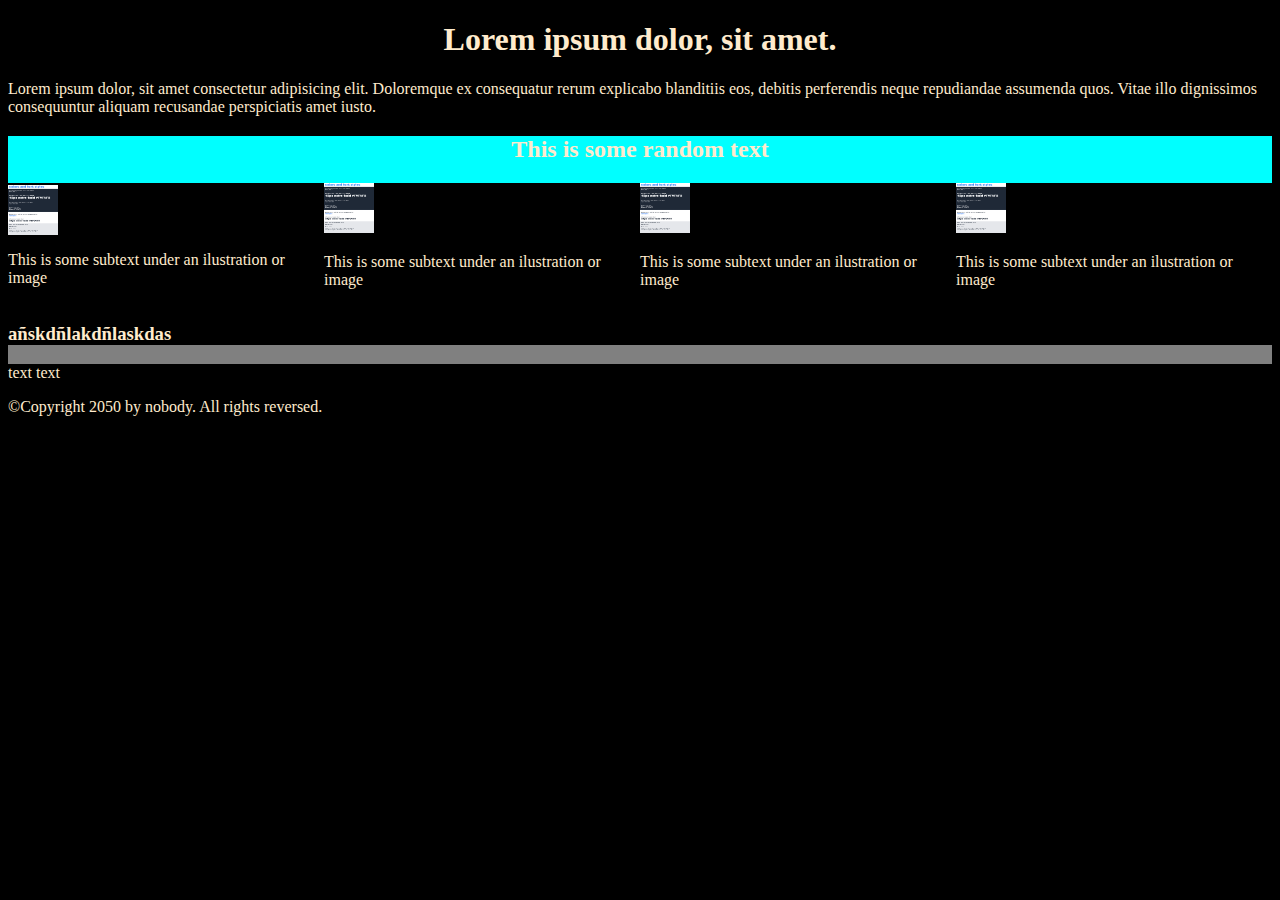
<file: index.html>
<!DOCTYPE html>
<html lang="en">
<head>
    <meta charset="UTF-8">
    <meta http-equiv="X-UA-Compatible" content="IE=edge">
    <meta name="viewport" content="width=device-width, initial-scale=1.0">
    <title>Landing Page</title>
    <link rel="stylesheet" href="styles.css">
</head>
<body>
    <header>
       <h1>Lorem ipsum dolor, sit amet.</h1>
    </header>
    <div>
        <p>Lorem ipsum dolor, sit amet consectetur adipisicing elit. Doloremque ex consequatur rerum explicabo blanditiis eos, debitis perferendis neque repudiandae assumenda quos. Vitae illo dignissimos consequuntur aliquam recusandae perspiciatis amet iusto.</p>
    </div>
    <div class="second">
        <h2>This is some random text</h2>
        <div class="container">
        <div class="img01">
            <img src="images/colors_and_stuff.png" alt="example" width="50px" height="50px">
            <p>This is some subtext under an ilustration or image</p>
        </div>
        <div class="img02">
            <img src="images/colors_and_stuff.png" alt="example" width="50px" height="50px">
            <p>This is some subtext under an ilustration or image</p>
        </div>
        <div class="img03">
            <img src="images/colors_and_stuff.png" alt="example" width="50px" height="50px">
            <p>This is some subtext under an ilustration or image</p>
        </div>
        <div class="img04">
            <img src="images/colors_and_stuff.png" alt="example" width="50px" height="50px">
            <p>This is some subtext under an ilustration or image</p>
        </div>
        </div>
    </div>
    <div class="quote">
        <h3>añskdñlakdñlaskdas</h3>
        <p>text text</p>
    </div>
    <footer>
        <p>©Copyright 2050 by nobody. All rights reversed.</p>
    </footer>
</body>
</html>
</file>
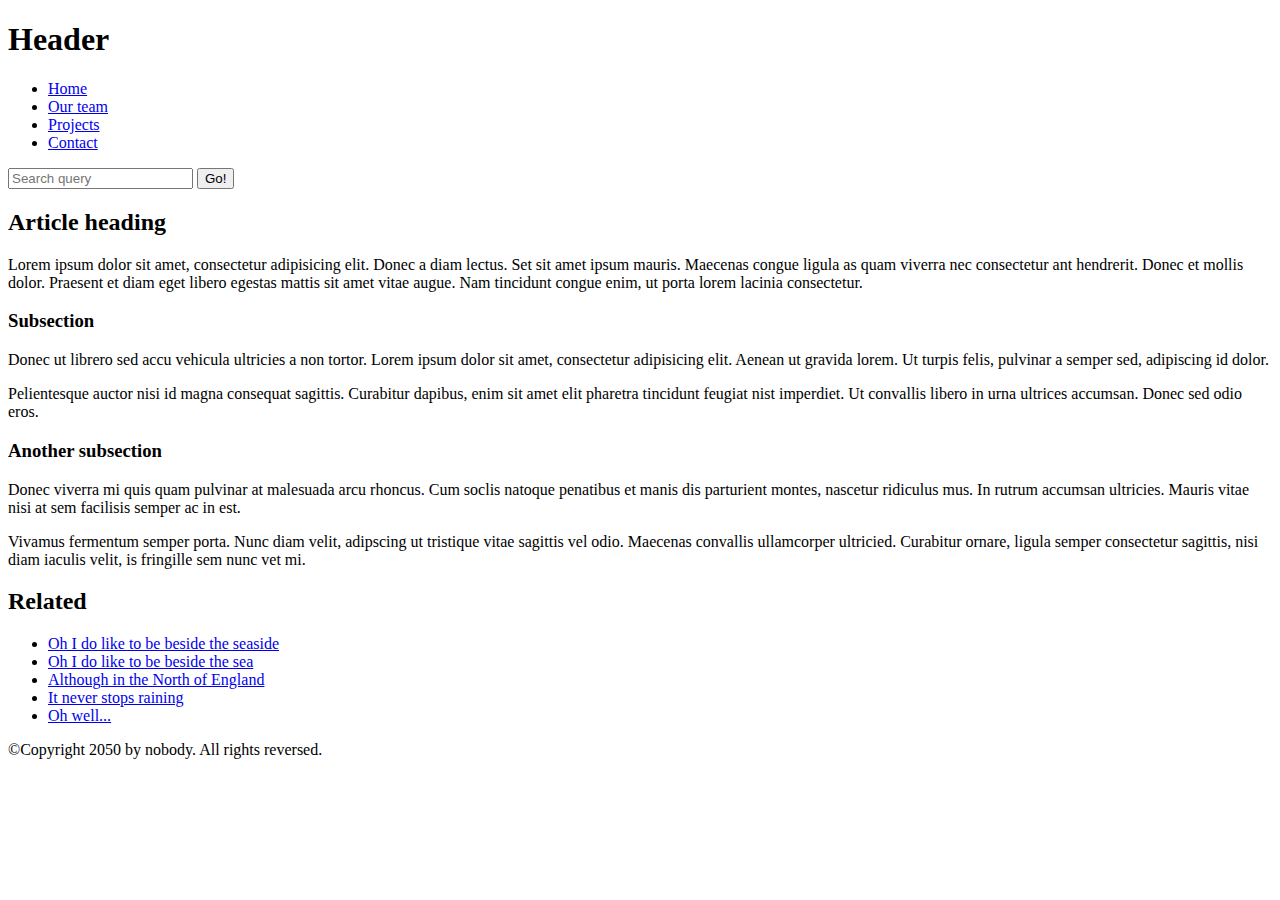
<file: modelpage.html>
<!DOCTYPE html>
<html lang="en">
<head>
    <meta charset="UTF-8">
    <meta http-equiv="X-UA-Compatible" content="IE=edge">
    <meta name="viewport" content="width=device-width, initial-scale=1.0">
    <title>Document</title>
</head>
<body>
    <!-- Here is our main header that is used across all the pages of our website -->

    <header>
      <h1>Header</h1>
    </header>

    <nav>
      <ul>
        <li><a href="#">Home</a></li>
        <li><a href="#">Our team</a></li>
        <li><a href="#">Projects</a></li>
        <li><a href="#">Contact</a></li>
      </ul>

       <!-- A Search form is another common non-linear way to navigate through a website. -->

       <form>
         <input type="search" name="q" placeholder="Search query">
         <input type="submit" value="Go!">
       </form>
     </nav>

    <!-- Here is our page's main content -->
    <main>

      <!-- It contains an article -->
      <article>
        <h2>Article heading</h2>

        <p>Lorem ipsum dolor sit amet, consectetur adipisicing elit. Donec a diam lectus. Set sit amet ipsum mauris. Maecenas congue ligula as quam viverra nec consectetur ant hendrerit. Donec et mollis dolor. Praesent et diam eget libero egestas mattis sit amet vitae augue. Nam tincidunt congue enim, ut porta lorem lacinia consectetur.</p>

        <h3>Subsection</h3>

        <p>Donec ut librero sed accu vehicula ultricies a non tortor. Lorem ipsum dolor sit amet, consectetur adipisicing elit. Aenean ut gravida lorem. Ut turpis felis, pulvinar a semper sed, adipiscing id dolor.</p>

        <p>Pelientesque auctor nisi id magna consequat sagittis. Curabitur dapibus, enim sit amet elit pharetra tincidunt feugiat nist imperdiet. Ut convallis libero in urna ultrices accumsan. Donec sed odio eros.</p>

        <h3>Another subsection</h3>

        <p>Donec viverra mi quis quam pulvinar at malesuada arcu rhoncus. Cum soclis natoque penatibus et manis dis parturient montes, nascetur ridiculus mus. In rutrum accumsan ultricies. Mauris vitae nisi at sem facilisis semper ac in est.</p>

        <p>Vivamus fermentum semper porta. Nunc diam velit, adipscing ut tristique vitae sagittis vel odio. Maecenas convallis ullamcorper ultricied. Curabitur ornare, ligula semper consectetur sagittis, nisi diam iaculis velit, is fringille sem nunc vet mi.</p>
      </article>

      <!-- the aside content can also be nested within the main content -->
      <aside>
        <h2>Related</h2>

        <ul>
          <li><a href="#">Oh I do like to be beside the seaside</a></li>
          <li><a href="#">Oh I do like to be beside the sea</a></li>
          <li><a href="#">Although in the North of England</a></li>
          <li><a href="#">It never stops raining</a></li>
          <li><a href="#">Oh well...</a></li>
        </ul>
      </aside>

    </main>

    <!-- And here is our main footer that is used across all the pages of our website -->

    <footer>
      <p>©Copyright 2050 by nobody. All rights reversed.</p>
    </footer>

  </body>
</html>
</file>
<file: styles.css>
* {
    background-color: black;
    color: blanchedalmond;
}

h1, h2 {
    text-align: center;
    background-color: transparent;
}
.second {
    background-color: aqua;
}
.container {
    display: flex;
}
.img01 {
    display: flex;
    justify-content: center;
    flex-direction: column;
}
.quote {
    background-color: gray;
}
</file>
